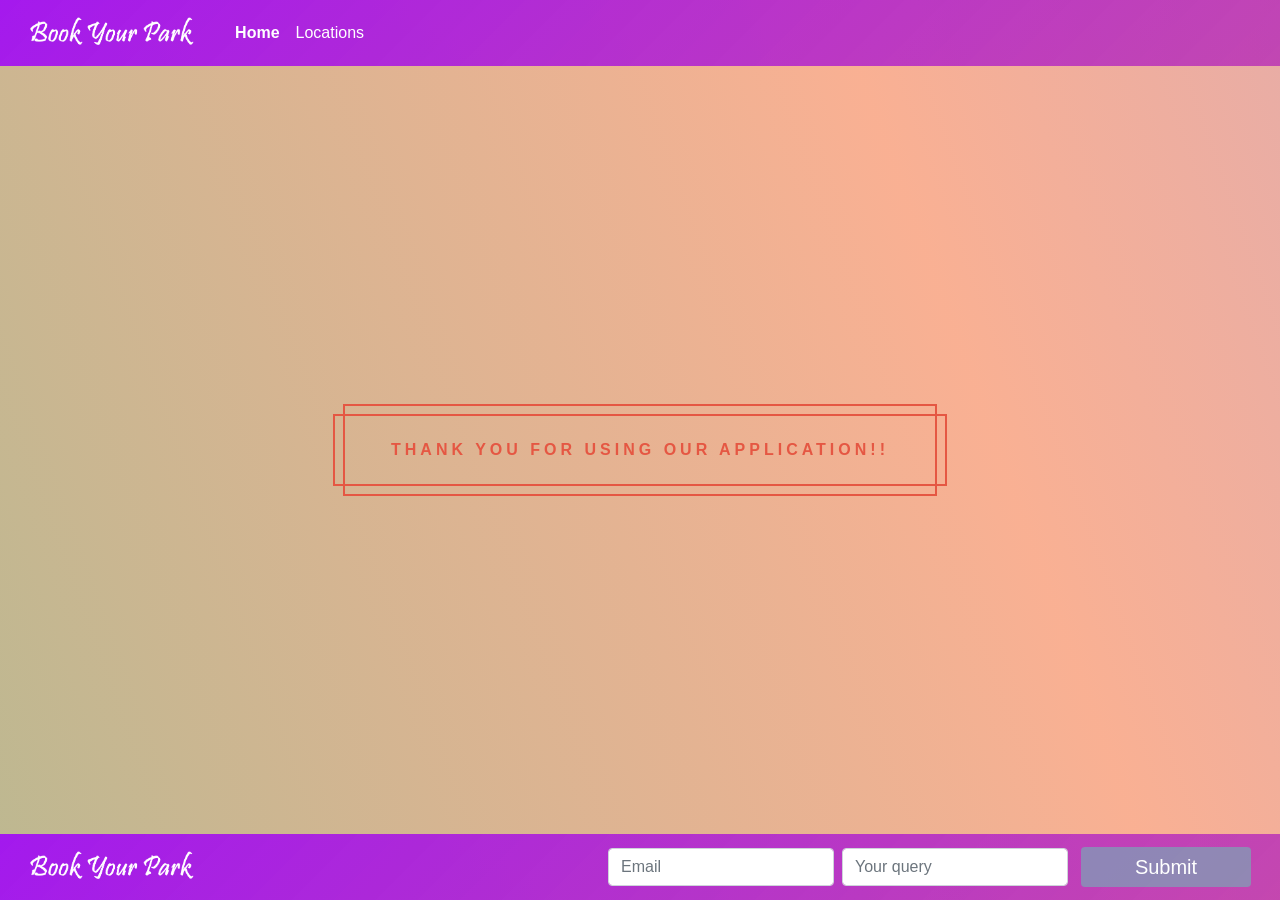
<file: public/thankyou/index.html>
<!doctype html>
<html lang="en">
  <head>
    <title>Book Your Park</title>
    <!-- Required meta tags -->
    <meta charset="utf-8">
    <meta name="viewport" content="width=device-width, initial-scale=1, shrink-to-fit=no">
    <!-- Bootstrap CSS -->
    <link rel="stylesheet" href="https://stackpath.bootstrapcdn.com/bootstrap/4.3.1/css/bootstrap.min.css" integrity="sha384-ggOyR0iXCbMQv3Xipma34MD+dH/1fQ784/j6cY/iJTQUOhcWr7x9JvoRxT2MZw1T" crossorigin="anonymous">
    <link rel="stylesheet" type="text/css" href="style.css"/> 
    <script src="script.js"></script>
    
</head>
<body class="custom-class" onload="erace()">
    <!-- Optional JavaScript -->
    <!-- jQuery first, then Popper.js, then Bootstrap JS -->
    <script src="https://code.jquery.com/jquery-3.3.1.slim.min.js" integrity="sha384-q8i/X+965DzO0rT7abK41JStQIAqVgRVzpbzo5smXKp4YfRvH+8abtTE1Pi6jizo" crossorigin="anonymous"></script>
    <script src="https://cdnjs.cloudflare.com/ajax/libs/popper.js/1.14.7/umd/popper.min.js" integrity="sha384-UO2eT0CpHqdSJQ6hJty5KVphtPhzWj9WO1clHTMGa3JDZwrnQq4sF86dIHNDz0W1" crossorigin="anonymous"></script>
    <script src="https://stackpath.bootstrapcdn.com/bootstrap/4.3.1/js/bootstrap.min.js" integrity="sha384-JjSmVgyd0p3pXB1rRibZUAYoIIy6OrQ6VrjIEaFf/nJGzIxFDsf4x0xIM+B07jRM" crossorigin="anonymous"></script>

    <!--navigation bar start-->    
    <nav class="navbar navbar-expand-md navbar-dark fixed-top" style="background-image: linear-gradient(-45deg, rgba(182, 42, 182, 0.781), rgba(160, 9, 247, 0.904));">
        <a  class="navbar-brand"><img src="images/logo.png" height="40" alt="Book Your Park"></a>
        <button type="button" class="navbar-toggler" data-toggle="collapse" data-target="#navbarCollapse">
            <span class="navbar-toggler-icon"></span>
        </button>
        <div class="collapse navbar-collapse" id="navbarCollapse">
            <div class="navbar-nav">
				<a href="../" class="nav-item nav-link active disabled"><b>Home</b></a>  
                <a href="../login" class="nav-item nav-link active">Locations</a>
            </div>
	        <div class="navbar-nav ml-auto">
            
			</div>
        </div>
    </nav>
    <!--navigation bar end-->

    
<div>
    <button class="button">
        Thank you for using our Application!!
        <div class="button__horizontal"></div>
        <div class="button__vertical"></div>
    </button>
</div>
<!--navigation bar bottom-->    

<nav class="navbar navbar-expand-md navbar-dark fixed-bottom" style="background-image: linear-gradient(-45deg, rgba(182, 42, 182, 0.781), rgba(160, 9, 247, 0.904));">
    <a class="navbar-brand"><img src="images/logo.png" height="40" alt="Book Your Park"></a>
    <button type="button" class="navbar-toggler" data-toggle="collapse" data-target="#navbarCollapse1">
        <span class="navbar-toggler-icon"></span>
    </button>

    <div class="collapse navbar-collapse" id="navbarCollapse1">
        <div class="navbar-nav ml-auto">
                <div class="bs-example">
                        <form class="form-inline" action="#" method="post">
                            <div class="form-group mr-2">
                                <label class="sr-only" for="inputEmail">Email</label>
                                <input type="email" class="form-control" id="inputEmail" placeholder="Email" required>
                            </div>
                            <div class="form-group mr-2">
                                <label class="sr-only" for="inputquery">Query</label>
                                <input type="text" class="form-control" id="inputquery" placeholder="Your query" required>
                            </div>
                            <div class="form-group mr-2">
                                <button type="submit" class="buttton"><span>Submit</span></button>
                            </div>
                        </form>
                </div>
            
        </div>
    </div>
</nav>

<!--navigation bar bottom end-->

</body>
</html>
</file>
<file: public/thankyou/style.css>
body {
    display: -webkit-box;
    display: -ms-flexbox;
    display: flex;
    -webkit-box-pack: center;
        -ms-flex-pack: center;
            justify-content: center;
    -webkit-box-align: center;
        -ms-flex-align: center;
            align-items: center;
    height: 100vh;
    background: #fcf3ec;
  }
  
  .button {
    --offset: 10px;
    --border-size: 2px;
    display: block;
    position: relative;
    padding: 1.5em 3em;
    -webkit-appearance: none;
       -moz-appearance: none;
            appearance: none;
    border: 0;
    background: transparent;
    color: #e55743;
    text-transform: uppercase;
    letter-spacing: .25em;
    outline: none;
    cursor: pointer;
    font-weight: bold;
    border-radius: 0;
    -webkit-box-shadow: inset 0 0 0 var(--border-size) currentcolor;
            box-shadow: inset 0 0 0 var(--border-size) currentcolor;
    -webkit-transition: background .8s ease;
    transition: background .8s ease;
    
  }
  
  .button:hover {
    background: rgba(100, 0, 0, 0.03);
  }
  
  .button__horizontal, .button__vertical {
    position: absolute;
    top: var(--horizontal-offset, 0);
    right: var(--vertical-offset, 0);
    bottom: var(--horizontal-offset, 0);
    left: var(--vertical-offset, 0);
    -webkit-transition: -webkit-transform .8s ease;
    transition: -webkit-transform .8s ease;
    transition: transform .8s ease;
    transition: transform .8s ease, -webkit-transform .8s ease;
    will-change: transform;
  }
  
  .button__horizontal::before, .button__vertical::before {
    content: '';
    position: absolute;
    border: inherit;
  }
  
  .button__horizontal {
    --vertical-offset: calc(var(--offset) * -1);
    border-top: var(--border-size) solid currentcolor;
    border-bottom: var(--border-size) solid currentcolor;
  }
  
  .button__horizontal::before {
    top: calc(var(--vertical-offset) - var(--border-size));
    bottom: calc(var(--vertical-offset) - var(--border-size));
    left: calc(var(--vertical-offset) * -1);
    right: calc(var(--vertical-offset) * -1);
  }
  
  .button:hover .button__horizontal {
    -webkit-transform: scaleX(0);
            transform: scaleX(0);
  }
  
  .button__vertical {
    --horizontal-offset: calc(var(--offset) * -1);
    border-left: var(--border-size) solid currentcolor;
    border-right: var(--border-size) solid currentcolor;
  }
  
  .button__vertical::before {
    top: calc(var(--horizontal-offset) * -1);
    bottom: calc(var(--horizontal-offset) * -1);
    left: calc(var(--horizontal-offset) - var(--border-size));
    right: calc(var(--horizontal-offset) - var(--border-size));
  }
  
  .button:hover .button__vertical {
    -webkit-transform: scaleY(0);
            transform: scaleY(0);
  }
  /*# sourceMappingURL=style.css.map */


  .custom-class {
    background: linear-gradient(70deg, #127d1b7e, rgba(243, 93, 33, 0.486),  #4b3bda7c, #32f14b7e);
    background-size: 400% 400%;
    -webkit-animation: AnimationName 17s ease infinite;
    -moz-animation: AnimationName 17s ease infinite;
    animation: AnimationName 17s ease infinite;
    }
    
    @-webkit-keyframes AnimationName {
        0%{background-position:0% 50%}
        50%{background-position:100% 50%}
        100%{background-position:0% 50%}
    }
    @-moz-keyframes AnimationName {
        0%{background-position:0% 50%}
        50%{background-position:100% 50%}
        100%{background-position:0% 50%}
    }
    @keyframes AnimationName { 
        0%{background-position:0% 50%}
        50%{background-position:100% 50%}
        100%{background-position:0% 50%}
    }


    
    th,td{
        text-align: center;
    }
    .buttton {
      display: inline-block;
      border-radius: 4px;
      background-color: rgba(112, 179, 182, 0.61);
      border: none;
      color: #FFFFFF;
      text-align: center;
      font-size: 20px;
      padding: 5px;
      width: 170px;
      transition: all 0.5s;
      cursor: pointer;
      margin: 5px;
    }
    
    .buttton span {
      cursor: pointer;
      display: inline-block;
      position: relative;
      transition: 0.5s;
    }
    
    .buttton span:after {
      content: '\00bb';
      position: absolute;
      opacity: 0;
      top: 0;
      right: -20px;
      transition: 0.5s;
    }
    
    .buttton:hover span {
      padding-right: 25px;
    }
    
    .buttton:hover span:after {
      opacity: 1;
      right: 0;
    }
</file>
